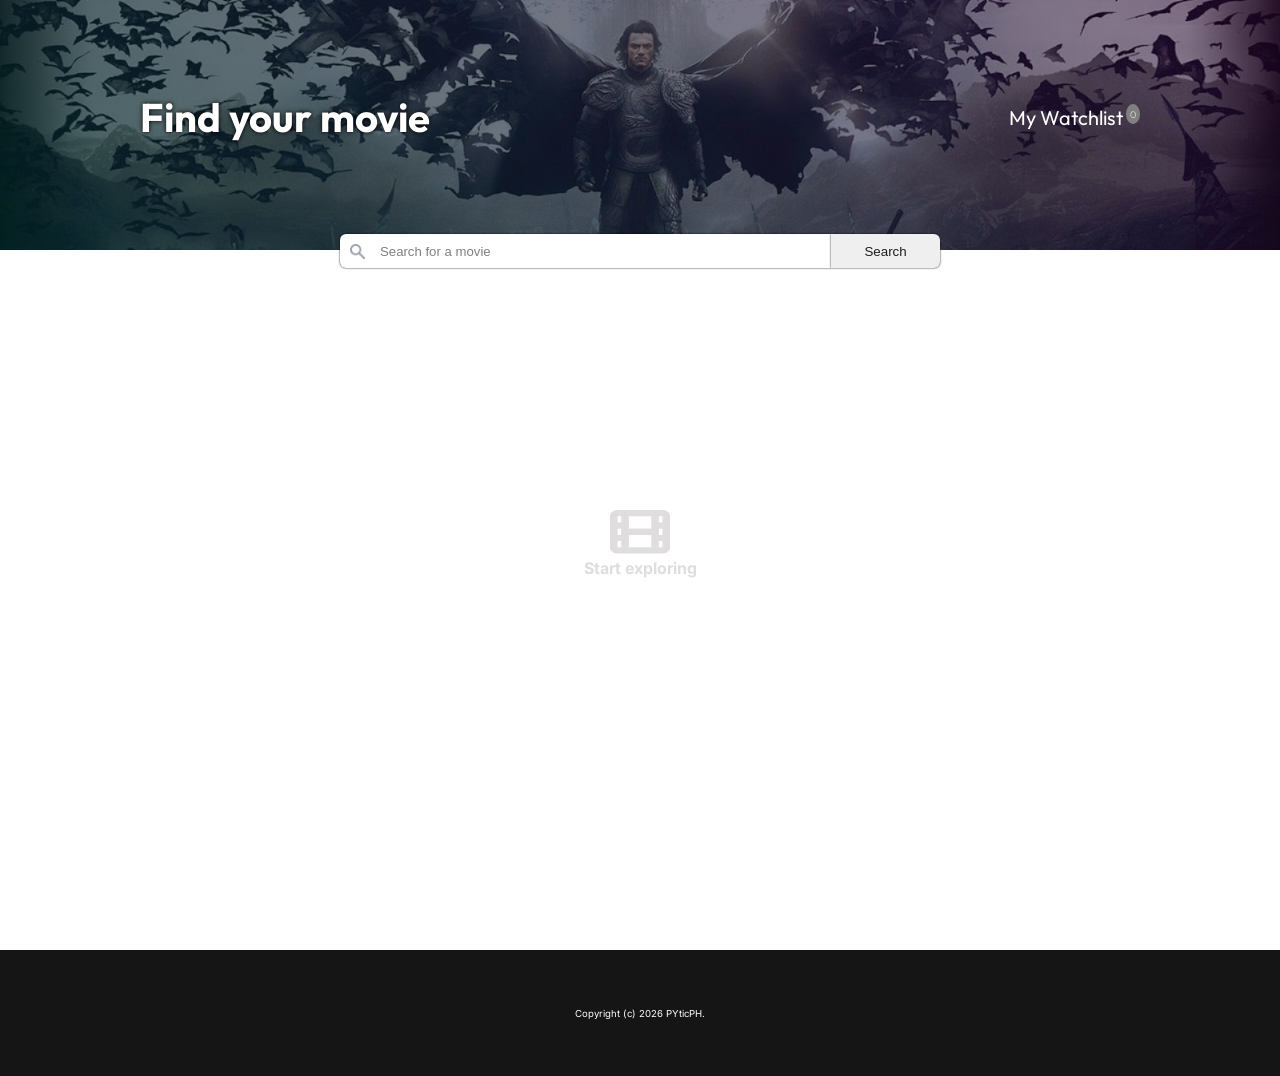
<file: index.html>
<!DOCTYPE html>
<html lang="en">

<head>
  <meta charset="UTF-8">
  <meta name="viewport" content="width=device-width, initial-scale=1.0">
  <link rel="preconnect" href="https://fonts.googleapis.com">
  <link rel="preconnect" href="https://fonts.gstatic.com" crossorigin>
  <link
    href="https://fonts.googleapis.com/css2?family=Inter:ital,opsz,wght@0,14..32,100..900;1,14..32,100..900&family=Outfit:wght@700&display=swap"
    rel="stylesheet">
  <link rel="stylesheet" href="styles.css">
  <title>Movie watchlist</title>
</head>

<body>
  <header>
    <div class="top-header">
      <h1>Find your movie</h1>
      <div class="watchlist">
        <p>
          <a href="watchlist.html">My Watchlist</a>
        </p>
        <span class="watchlist-counter" id="watchlist-counter"></span>
      </div>
    </div>
    <div class="search-container">
      <input type="search" id="user-input" placeholder="Search for a movie">
      <button type="submit" id="search" class="search-btn">Search</button>
      <img src="images/search.png" alt="search">
    </div>
  </header>
  <main id="main">
    <img src="images/film.png" alt="film" class="film">
    <p class="start-exploring">Start exploring</p>
  </main>
  <footer>
    Copyright (c) 2026 PYticPH.
  </footer>
  <script src="script.js"></script>
</body>

</html>
</file>
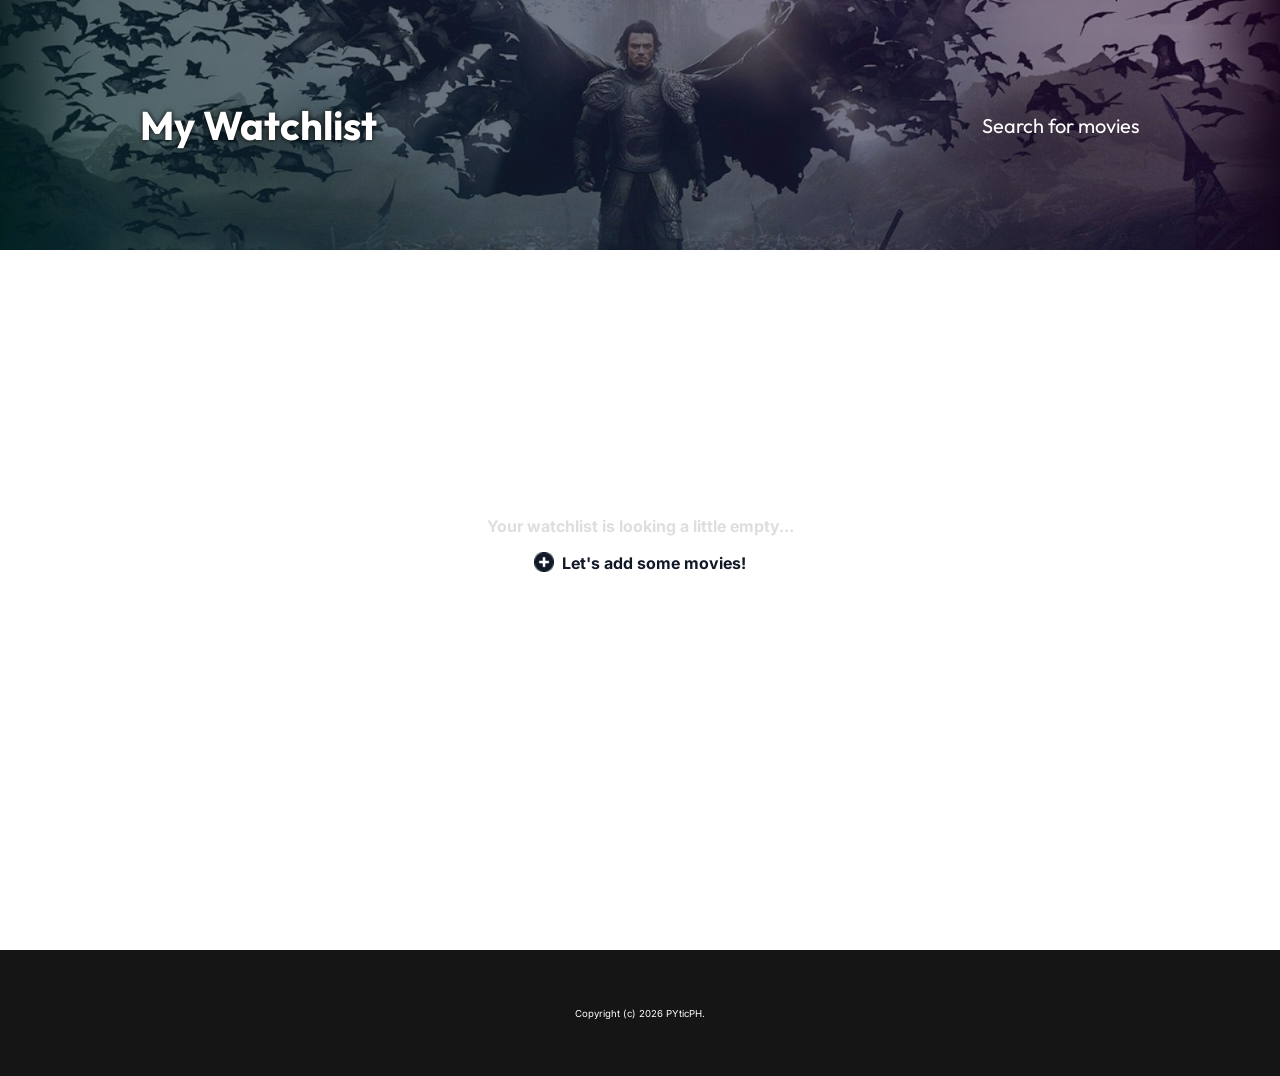
<file: watchlist.html>
<!DOCTYPE html>
<html lang="en">

<head>
  <meta charset="UTF-8">
  <meta name="viewport" content="width=device-width, initial-scale=1.0">
  <link rel="preconnect" href="https://fonts.googleapis.com">
  <link rel="preconnect" href="https://fonts.gstatic.com" crossorigin>
  <link
    href="https://fonts.googleapis.com/css2?family=Inter:ital,opsz,wght@0,14..32,100..900;1,14..32,100..900&family=Outfit:wght@700&display=swap"
    rel="stylesheet">
  <link rel="stylesheet" href="styles.css">
  <title>Movie watchlist</title>
</head>

<body>
  <header>
    <div class="watchlist-header">
      <h1>My Watchlist</h1>
      <p>
        <a href="index.html">Search for movies</a>
      </p>
    </div>
  </header>
  <main id="main">
    <img src="images/film.png" alt="film" class="film">
    <p class="start-exploring">Start exploring</p>
  </main>
  <footer>
    Copyright (c) 2026 PYticPH.
  </footer>
  <script src="watchlist.js"></script>
</body>

</html>
</file>
<file: styles.css>
* {
  box-sizing: border-box;
  margin: 0;
  padding: 0;
}

body {
  display: flex;
  flex-direction: column;
  font-family: "Inter", sans-serif;
  min-height: 100vh;
  font-size: 1rem;
  min-width: 320px;
}

header {
  width: 100%;
  background: linear-gradient(45deg, rgba(0, 43, 44, 0.7), rgba(44, 5, 54, 0.5)),
    url('images/wallposter.jpg');
  background-size: cover;
  background-position: center;
  display: flex;
  flex-direction: column;
  align-items: center;
  justify-content: center;
  color: #ffffff;
  font-family: "Outfit", sans-serif;
  height: 250px;
}


div.top-header,
.watchlist-header {
  max-width: 1000px;
  width: 80%;
  display: flex;
  justify-content: space-between;
  column-gap: 3em;
  align-items: center;
  position: relative;
}

div.top-header {
  margin: auto auto 0 auto;
}

h1 {
  font-size: 1.3rem;
  color: #ffffff;
  text-shadow: 0 0 5px #000000;
}

a:link,
a:visited,
a:hover,
a:active,
a:focus {
  text-decoration: none;
  color: #ffffff;
}

header p {
  display: inline-block;
  font-size: 0.75rem;
  margin: 0;
}

.watchlist-counter {
  padding: 0.4em;
  width: 10px;
  border-radius: 50%;
  background-color: grey;
  top: -10px;
  left: -20px;
  font-size: 0.6rem;
  text-align: center;
  font-weight: 200;
  vertical-align: super;
}

h2 {
  font-size: 1.125rem;
  color: #000000;
  font-weight: 500;
  margin: 0;
}

.search-container {
  width: 80%;
  max-width: 600px;
  display: flex;
  align-items: center;
  border: none;
  position: relative;
  margin: auto auto -18px auto;
}

input#user-input {
  width: 100%;
  padding: 0.5em 0.5em 0.5em 2.5em;
  border-top-left-radius: 6px;
  border-bottom-left-radius: 6px;
  border: none;
  outline: none;
  font-size: 1rem;
  box-shadow: 0 0 2px #000000;
}

input#user-input::placeholder {
  color: grey;
  font-weight: 500;
  font-size: 0.825rem;
}

.search-container img {
  position: absolute;
  width: 15px;
  height: 15px;
  left: 10px;
  top: 10px;
}

.search-btn {
  padding: 0 2.5em;
  height: 100%;
  border: none;
  border-bottom-right-radius: 6px;
  border-top-right-radius: 6px;
  border: none;
  color: #1d1d1d;
  box-shadow: 0 0 2px #000000;
}

main {
  display: flex;
  flex-direction: column;
  align-items: center;
  min-height: calc(100vh - 200px);
  padding: 3em 1em 10em;
}

.film {
  width: 30px;
  height: 22px;
  margin: auto auto 0;
}

.start-exploring {
  color: #DFDDDD;
  font-size: 0.6rem;
  margin: 0.2em auto auto;
  font-weight: 700;
}

.empty-watchlist-info {
  display: flex;
  flex-direction: column;
  align-items: center;
}

.empty-watchlist-info a {
  color: #363636;
  text-align: center;
  margin-top: 1em;
}

.empty-watchlist-info img {
  width: 15px;
  height: 15px;
  vertical-align: -2px;
  margin-right: 0.2em;
}

.error-text,
.empty-watchlist-info {
  font-weight: 700;
  font-size: 0.825rem;
  margin: auto;
  color: #dfdddd;
}

.movie-card {
  max-width: 600px;
  width: 100%;
  display: flex;
  padding: 2em 0;
  border-bottom: 1.5px solid #E5E7EB;
}

.movie-poster-container {
  width: 120px;
  height: 170px;
  flex-shrink: 0;
}

.movie-info {
  padding: 1em 1em 1em 1.5em;
  display: flex;
  flex-direction: column;
  justify-content: center;
}

.top-info {
  display: flex;
  align-items: center;
  margin-bottom: 0.7em;
}

.top-info img {
  width: 15px;
  height: 15px;
  margin-left: 1em;
}

.rating {
  margin-left: 0.5em;
  color: #111827;
}

.movie-poster-container img {
  width: 100%;
  height: 100%;
  display: block;
  border-radius: 3px;
}

.middle-info {
  display: flex;
  align-items: center;
  margin-bottom: 0.7em;
  flex-wrap: wrap;
  row-gap: 0.7em;
}

.movie-runtime,
.movie-genre,
.add-watchlist {
  font-size: 0.75rem;
  color: #111827;
}

.movie-genre,
.movie-runtime {
  margin-right: 1.5em;
}

.add-watchlist {
  display: block;
  background: none;
  display: flex;
  cursor: pointer;
  border: none;
  font-size: 0.75rem;
  color: #111827;
}

.add-watchlist img {
  width: 15px;
  height: 15px;
  display: block;
  margin-right: 0.5em;
}


.movie-plot {
  display: -webkit-box;
  font-size: 0.875rem;
  line-height: 1.5;
  text-overflow: ellipsis;
  line-clamp: 3;
  -webkit-line-clamp: 3;
  -webkit-box-orient: vertical;
  overflow: hidden;
  color: #6B7280;
  margin: 0;
}

footer {
  width: 100%;
  background-color: #151515;
  color: #ffffff;
  padding: 6em 1em;
  margin: auto auto 0 auto;
  font-size: 0.6rem;
  display: flex;
  flex-direction: column;
  align-items: center;
}

@media (min-width: 767px) {

  h1 {
    font-size: 2.5rem;
  }

  header p {
    font-size: 1.25rem;
  }

  h2 {
    font-size: 1.2rem;
  }

  .film {
    width: 60px;
    height: 44px;
  }

  .start-exploring,
  .empty-watchlist-info,
  .error-text {
    font-size: 1rem;
  }

  .movie-card {
    max-width: 800px;
  }

  .movie-runtime,
  .movie-genre,
  .add-watchlist,
  .empty-watchlist-info a {
    font-size: 1rem;
    color: #111827;
  }

  .empty-watchlist-info img {
    width: 20px;
    height: 20px;
    vertical-align: -3px;
  }

  .add-watchlist img {
    width: 20px;
    height: 20px;
  }

  .movie-plot {
    font-size: 1rem;
  }

  .movie-poster-container {
    width: 170px;
    height: 220px;
  }

}
</file>
